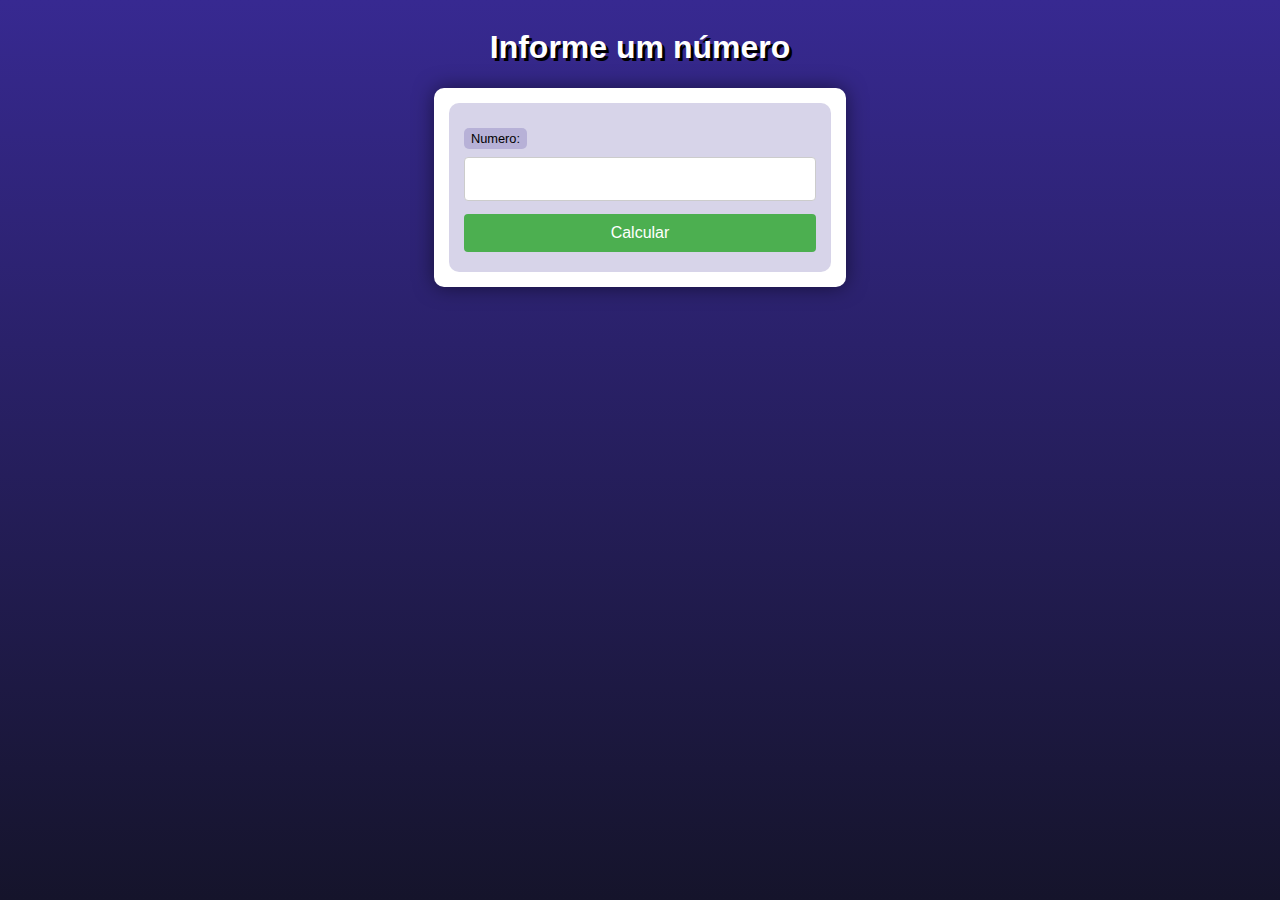
<file: DSF1/index.html>
<!DOCTYPE html>
<html lang="pt-br">
<head>
    <meta charset="UTF-8">
    <meta name="viewport" content="width=device-width, initial-scale=1.0">
    <link rel="stylesheet" href="style.css">
    
    <title>Resultado Númerico</title>
</head>
<body>
    <header>
        <h1>Informe um número</h1>
    </header>
    <section>
        <form action="num.php" method="get">

            <label for="number">Numero:</label>
            <input type="number" name="number" id="number">

            <input type="submit" value="Calcular">

        </form>
    </section>
</body>
</html>
</file>
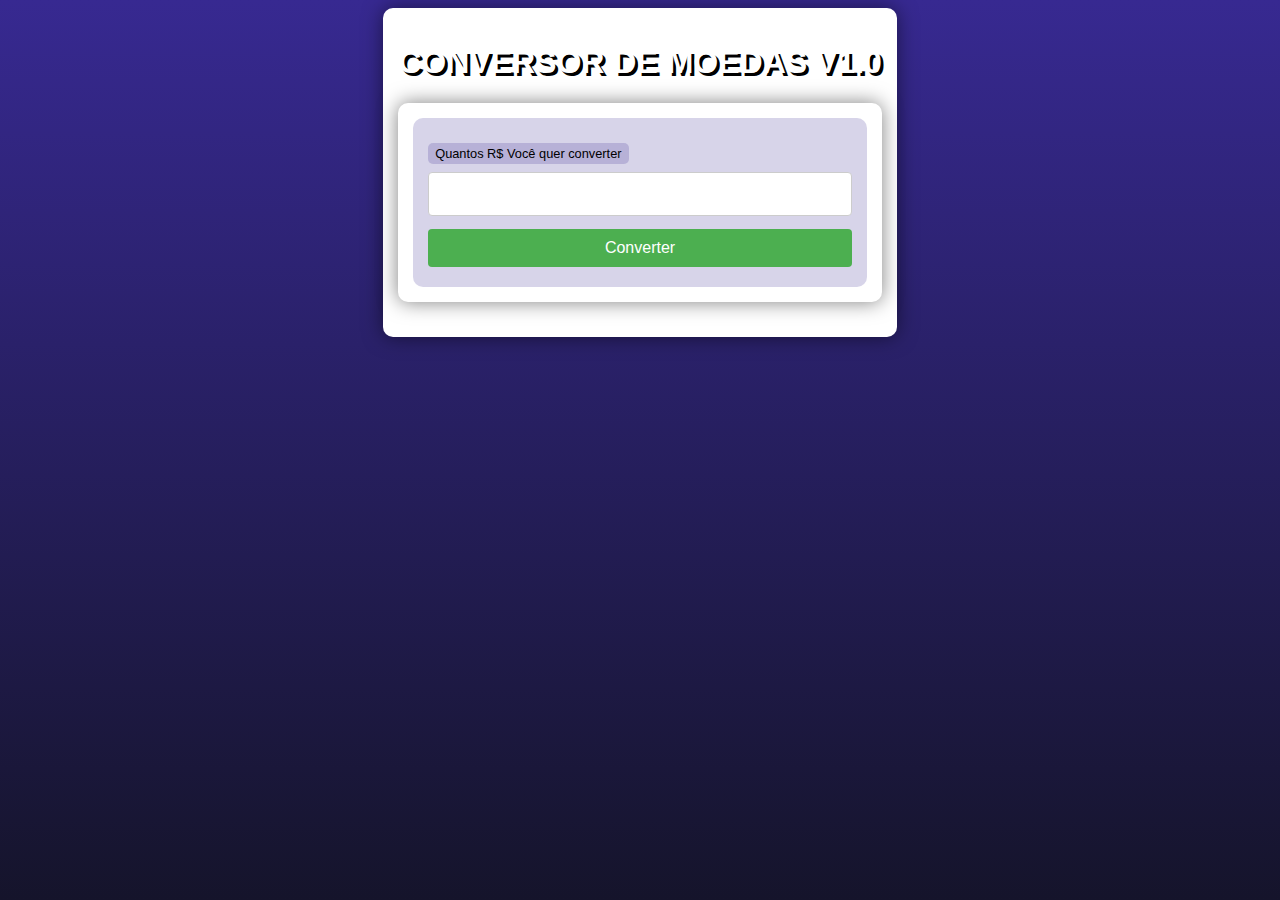
<file: DSF3/index.html>
<!DOCTYPE html>
<html lang="pt-br">
<head>
    <meta charset="UTF-8">
    <meta name="viewport" content="width=device-width, initial-scale=1.0">
    <title>Conversor de moedas </title>
    <link rel="stylesheet" href="style.css">
</head>
<body>
    <main>
        <header>
            <h1>CONVERSOR DE MOEDAS V1.0</h1>
        </header>
        <section>
            <form action="convert.php" method="get">
                <label for="reais">Quantos R$ Você quer converter</label>
                <input type="number" name="reais" id="reais">
                <input type="submit" value="Converter">
            </form>
        </section>
    </main>
</body>
</html>
</file>
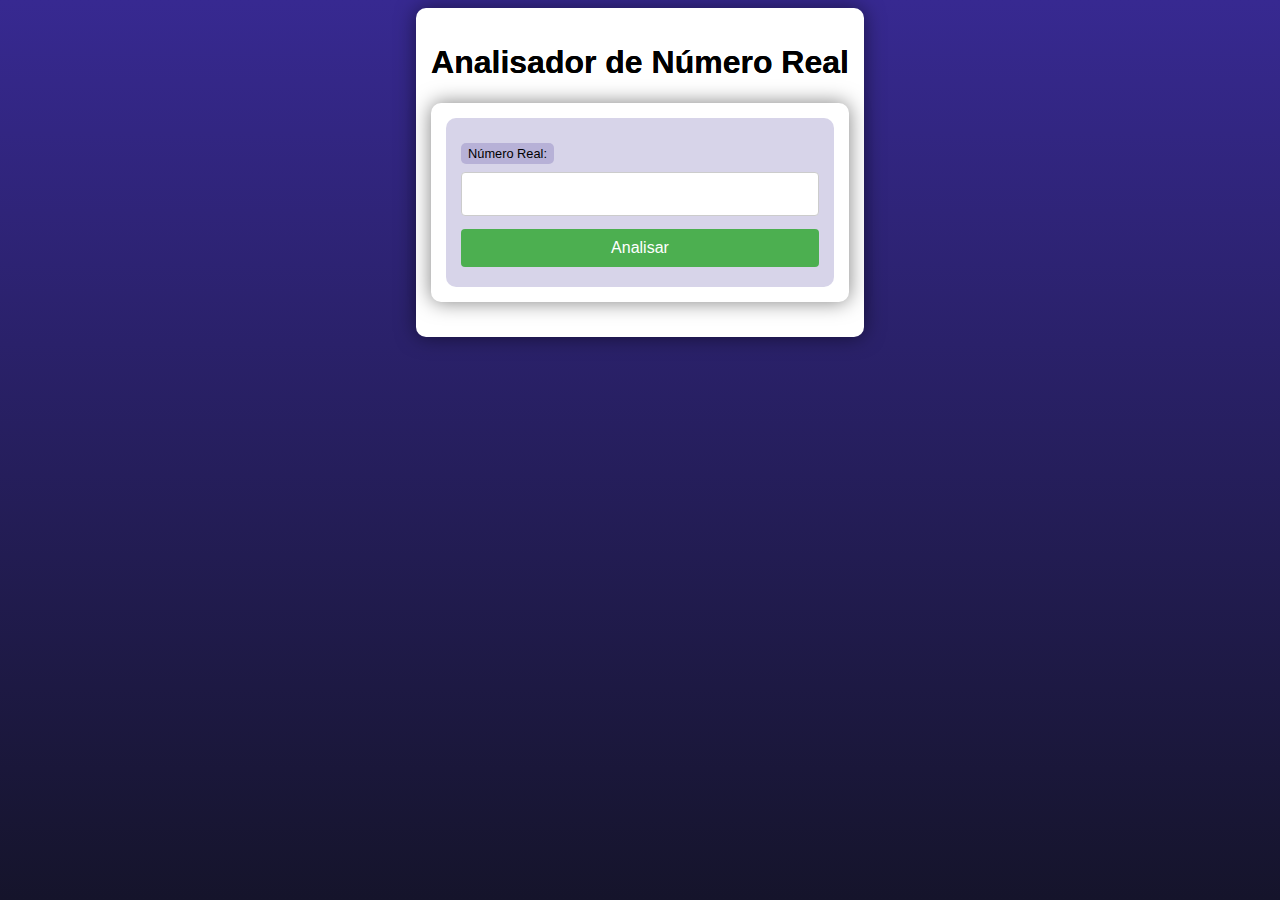
<file: DSF4/index.html>
<!DOCTYPE html>
<html lang="pt_BR">

<head>
    <meta charset="UTF-8">
    <meta name="viewport" content="width=device-width, initial-scale=1.0">
    <link rel="stylesheet" href="style.css">
    <title>DSF4</title>
    <style>
        header > h1 {
            color: black;
            text-shadow: 0px 0px 0px black;;
        }
    </style>
</head>

<body>
    <main>
        <header>
            <h1>Analisador de Número Real</h1>
        </header>
        <section>
            <form action="conver.php" method="get">

                <label for="din">Número Real:</label>
                <input type="number" name="din" id="din" step="0.02">

                <input type="submit" value="Analisar">
            </form>
        </section>
    </main>
</body>

</html>
</file>
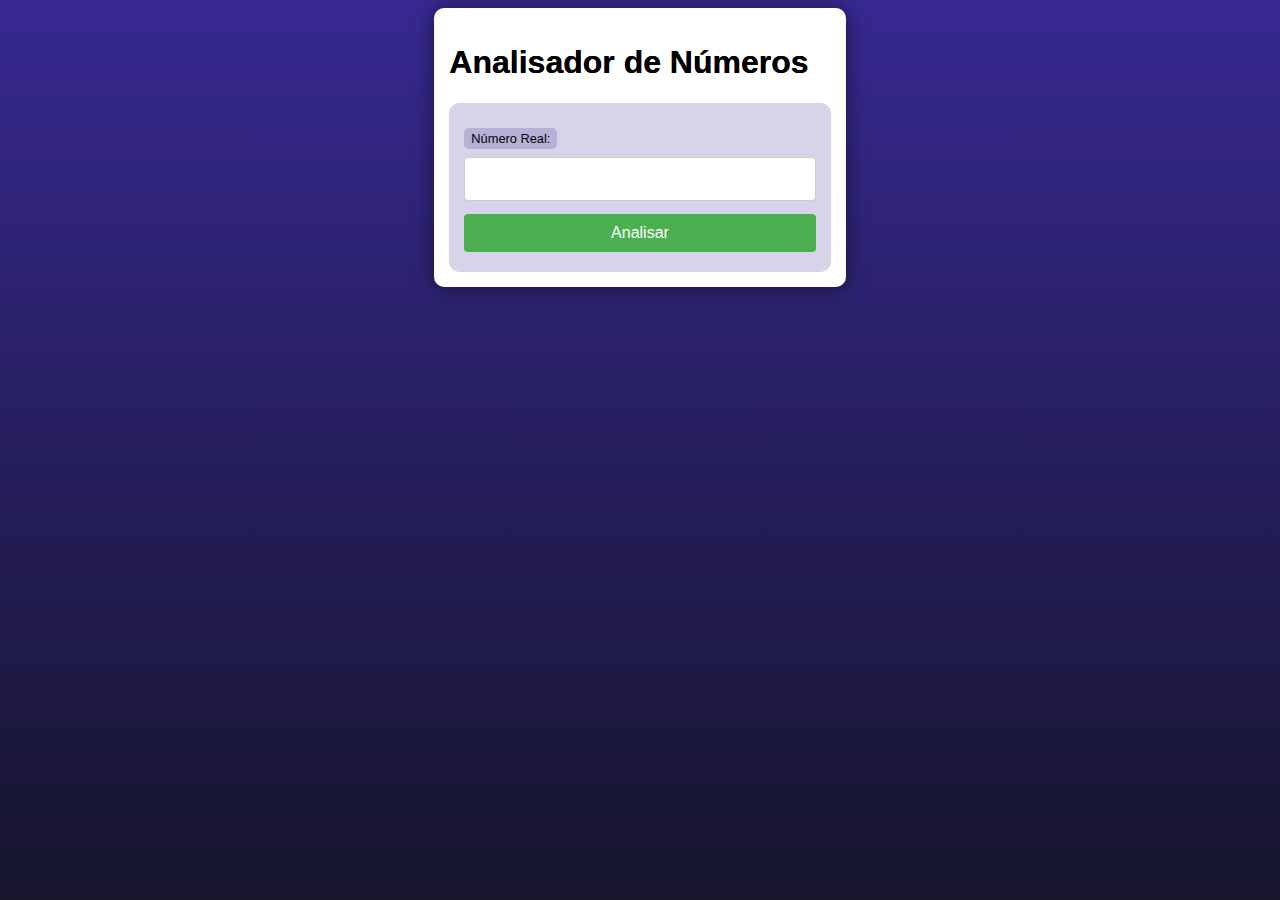
<file: DSF5/index.html>
<!DOCTYPE html>
<html lang="pt-br">
<head>
    <meta charset="UTF-8">
    <meta name="viewport" content="width=device-width, initial-scale=1.0">
   <link rel="stylesheet" href="style.css">
    <title>Analisador de NÚMERO</title>
    <style>
        header {
            color: gray;
        }
        header > h1 {
            color: rgb(0, 0, 0);
            text-shadow: 0px 0px 0px black;
        }
    </style>
</head>
<body>
    <main>
        <header>
            <h1>
                Analisador de Números
            </h1>
        </header>

        <form action="number.php" method="get">
            <label for="number">Número Real:</label>
            <input type="number" name="number" step="0.001" id="number">

            <input type="submit" value="Analisar">
        </form>
    
    </main>
</body>
</html>
</file>
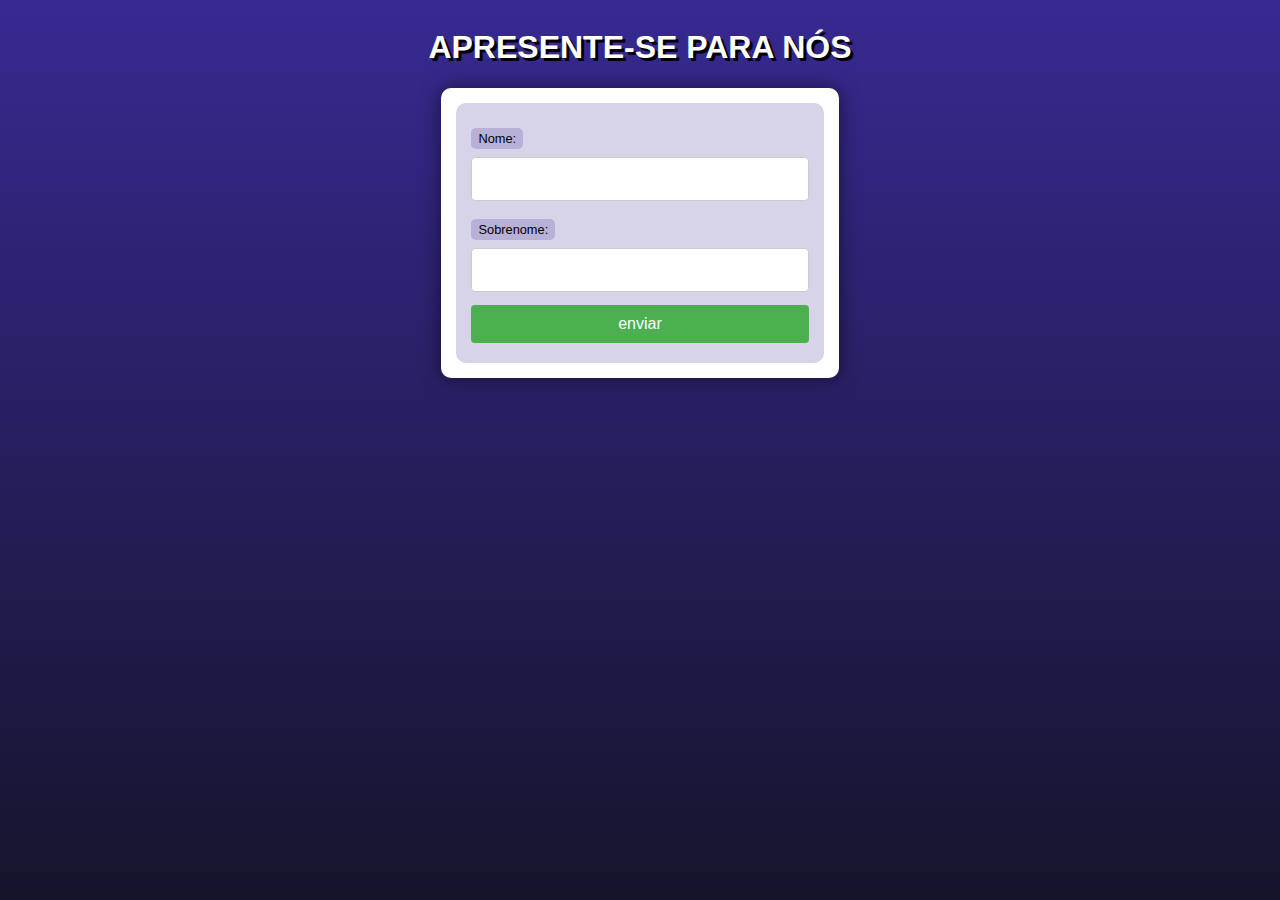
<file: EX004/index.html>
<!DOCTYPE html>
<html lang="pt-br">
<head>
    <meta charset="UTF-8">
    <meta name="viewport" content="width=device-width, initial-scale=1.0">
    <title>INTERAÇÃO COM FORMULARIOS</title>
    <link rel="stylesheet" href="style.css">
</head>
<body>
    <header>
        <h1>APRESENTE-SE PARA NÓS</h1>
    </header>

    <section>
        
        <form action="cad.php" method="get">
            <label for="nome">Nome:</label>
            <input type="text" name="nome" id="idnome">

            <label for="sobrenome">Sobrenome:</label>
            <input type="text" name="sobrenome" id="isobrenome">

            <input type="submit" value="enviar">
        </form>
    </section>


</body>
</html>
</file>
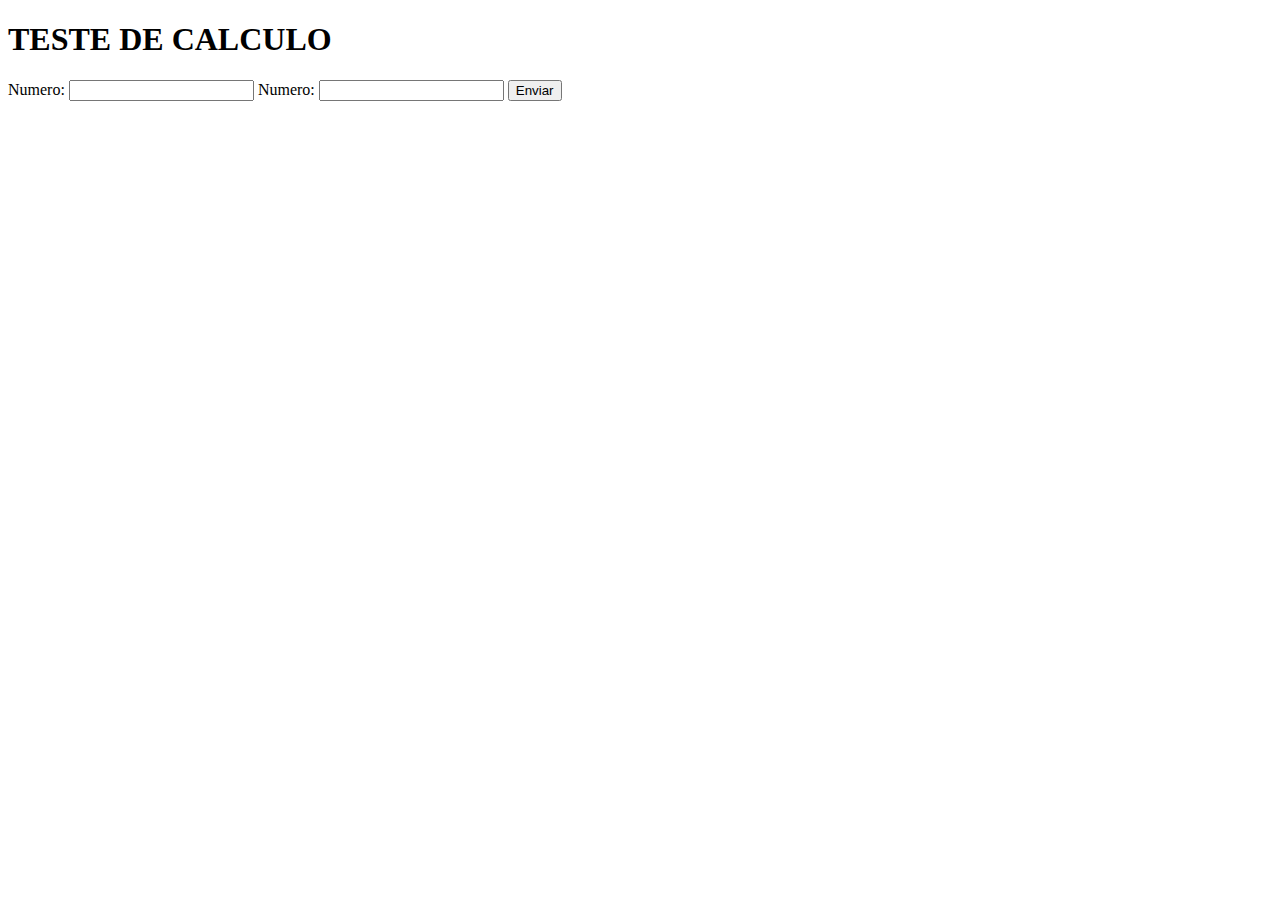
<file: teste/index.html>
<!DOCTYPE html>
<html lang="pt-br">
<head>
    <meta charset="UTF-8">
    <meta name="viewport" content="width=device-width, initial-scale=1.0">
    <title>teste de calculo </title>
</head>
<body>
    <h1>TESTE DE CALCULO</h1>
    <section>
        <form action="cad2.php" method="get">
            <label for="number">Numero:</label>
            <input type="number" name="number" id="number">

            

            <label for="numbertwo">Numero:</label>
            <input type="number" name="numbertwo" id="numbertwo">

            <input type="submit" value="Enviar">
        </form>
    </section>
</body>
</html>
</file>
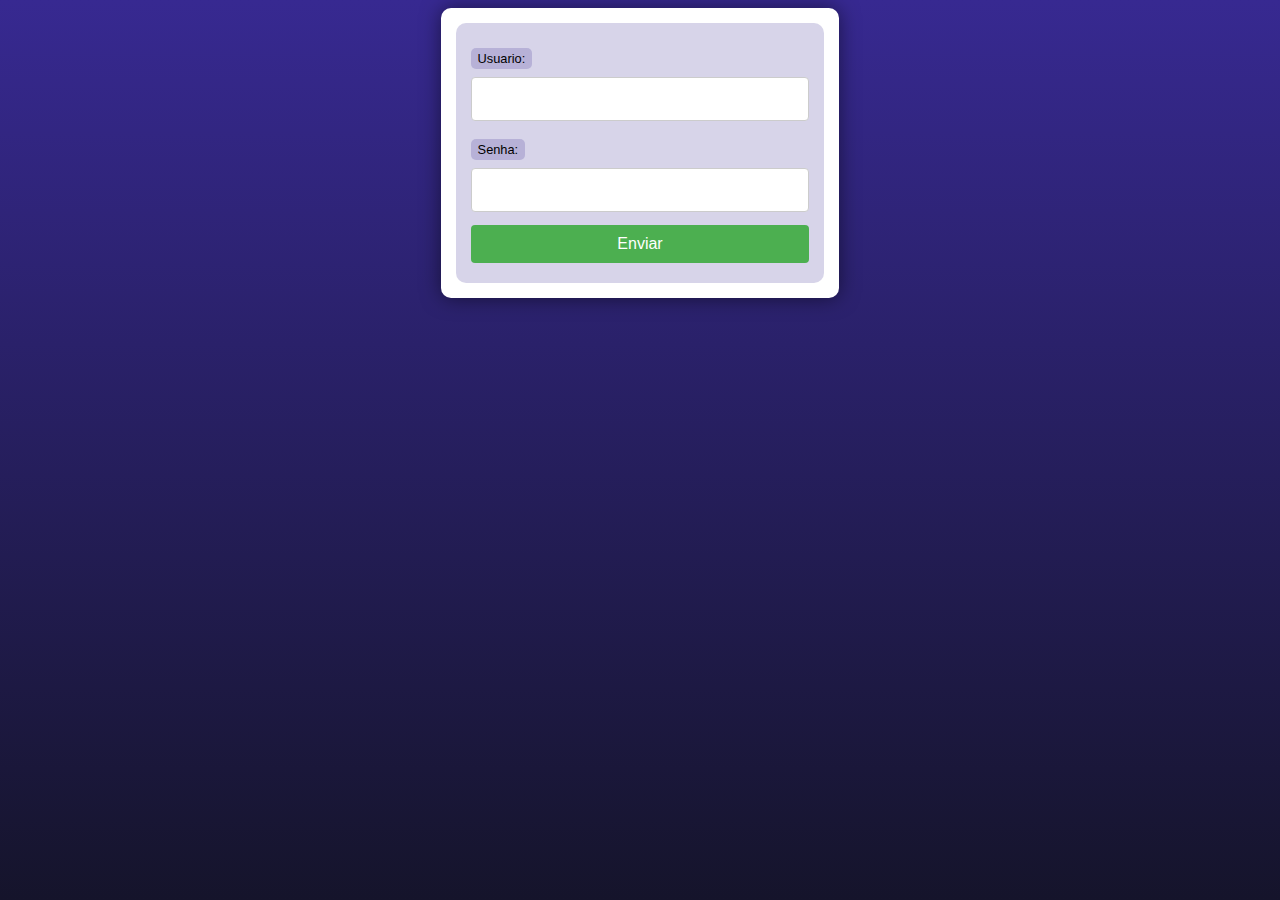
<file: EX005/form.html>
<!DOCTYPE html>
<html lang="pt-br">
<head>
    <meta charset="UTF-8">
    <meta name="viewport" content="width=
    , initial-scale=1.0">
    <link rel="stylesheet" href="style.css">
    <title>Exercicio PHP</title>
</head>
<body>
    <main>
        <form action="superglobais.php?tipo=Aluno&turno=Noite" method="post">

            <label for="usuario">Usuario:</label>
            <input type="text" name="usuario" id="usuario">

            <label for="sen">Senha:</label>
            <input type="password" name="sen" id="sen">

            <input type="submit" value="Enviar">
        </form>
    </main>
</body>
</html>
</file>
<file: DSF1/style.css>
@charset "UTF-8";

* {
    font-family: Verdana, Geneva, Tahoma, sans-serif;
    box-sizing: border-box;
}

/* ELEMENTOS DA INTERFACE */

body {
    background-color: #15142b;
    background-image: linear-gradient(180deg, #372991, #15142b);
    background-repeat: no-repeat;
    background-position: center center;
    background-size: cover;
    background-attachment: fixed;

    display: flex;
    flex-direction: column;
    flex-wrap: nowrap;
    justify-content: center;
    align-items: center;
}

header, main, section, article {
    max-width: 700px;
}

header > h1 {
    color: white;
    text-shadow: 3px 3px 0px black;
}

main, section, article {
    background-color: white;
    padding: 15px;
    margin-bottom: 20px;
    border-radius: 10px;
    box-shadow: 0px 0px 20px rgba(0, 0, 0, 0.502);
}

footer {
    display: block;
    width: 100vw;
    background-color: #291f6c;
    color: white;
    text-align: center;
    margin-top: auto;
    padding: 5px;
}

p {
    text-align: justify;
    line-height: 1.5em;
}

h2, h3, h4 {
    color: #372991;
    margin: 0 0 10px 0;
}

a {
    color: #15142b;
    background-color: rgba(55, 41, 145, 0.1);
    padding: 0 3px;
    font-weight: 600;
    text-decoration: none;
    border-bottom: .5px dotted #372991;
}

a:hover {
    color: #372991;
    border-bottom: 1px solid #372991;
}

/* TABELAS E LISTAS */

table {
    min-width: 400px;
    border-spacing: 0px;
    border: 0.5px solid #372991;
    margin: 10px auto;
}

table th {
    background-color: #372991;
    color: white;
    padding: 5px;
    text-align: left;
}

table td {
    padding: 5px;
}

table tr {
    background-color: rgba(55, 41, 145, 0.05);
}

table tr:nth-child(odd) {
    background-color: rgba(55, 41, 145, 0.3);
}

table.divisao {
    border: 1px solid white;
}

table.divisao td {
    background-color: white;
    padding: 20px;
    text-align: center;
    font-size: 2.5em;
}

table.divisao  tr:nth-child(1) td:nth-child(2) {
    border-bottom: 3px solid black;
    border-left: 3px solid black;
}

table.divisao tr:nth-child(2) td:nth-child(2) {
    border-left: 3px solid black;
}

table.divisao tr:nth-child(2) td:nth-child(1) {
    text-decoration: underline;
}

ul > li::marker {
    color: #372991;
}

/* ELEMENTOS DE FORMULÁRIO */

form {
    background-color: rgba(55, 41, 145, 0.2);
    padding: 15px;
    border-radius: 10px;
}

form label {
    display: block;
    width: fit-content;
    font-size: 0.8em;
    font-weight: 100;
    background-color: rgba(55, 41, 145, 0.2);
    padding: 3px 7px;
    margin-top: 10px;
    margin-bottom: 0px;
    border-radius: 5px;
}

input[type=text], [type=number], select, input[type=date], input[type=date], input[type=datetime], input[type=email], input[type=month], input[type=password], input[type=range], input[type=tel], input[type=time], input[type=week] {
    width: 100%;
    padding: 12px 20px;
    font-size: 1em;
    margin: 8px 0;
    display: inline-block;
    border: 1px solid #ccc;
    border-radius: 4px;
    box-sizing: border-box;
}
  
input[type=submit] {
    width: 100%;
    background-color: #4CAF50;
    font-size: 1em;
    color: white;
    padding: 10px 20px;
    margin: 5px 0;
    border: none;
    border-radius: 4px;
    cursor: pointer;
}
  
input[type=submit]:hover {
    background-color: #45a049;
}

input[type=reset] {
    width: 100%;
    background-color: #eb9903;
    font-size: 1em;
    color: white;
    padding: 10px 20px;
    margin: 5px 0;
    border: none;
    border-radius: 4px;
    cursor: pointer;
}

input[type=reset]:hover {
    background-color: #c27013;
}

input[type=button], button {
    width: 100%;
    background-color: #372991;
    font-size: 1em;
    color: white;
    padding: 10px 20px;
    margin: 5px 0;
    border: none;
    border-radius: 4px;
    cursor: pointer;
}

input[type=button]:hover, button:hover {
    background-color: #291f6c;
}

fieldset {
    border: 0.5px dotted #372991;
}

fieldset > legend {
    font-size: 0.8em;
    font-weight: 100;
    background-color: rgba(55, 41, 145, 0.2);
    padding: 3px 7px;
    border-radius: 5px;
}

input[type=radio] + label, input[type=checkbox] + label {
    display: inline-block;
    font-size: 1em;
    background-color: rgba(0, 0, 0, 0);
}
</file>
<file: DSF3/style.css>
@charset "UTF-8";

* {
    font-family: Verdana, Geneva, Tahoma, sans-serif;
    box-sizing: border-box;
}

/* ELEMENTOS DA INTERFACE */

body {
    background-color: #15142b;
    background-image: linear-gradient(180deg, #372991, #15142b);
    background-repeat: no-repeat;
    background-position: center center;
    background-size: cover;
    background-attachment: fixed;

    display: flex;
    flex-direction: column;
    flex-wrap: nowrap;
    justify-content: center;
    align-items: center;
}

header, main, section, article {
    max-width: 700px;
}

header > h1 {
    color: white;
    text-shadow: 3px 3px 0px black;
}

main, section, article {
    background-color: white;
    padding: 15px;
    margin-bottom: 20px;
    border-radius: 10px;
    box-shadow: 0px 0px 20px rgba(0, 0, 0, 0.502);
}

footer {
    display: block;
    width: 100vw;
    background-color: #291f6c;
    color: white;
    text-align: center;
    margin-top: auto;
    padding: 5px;
}

p {
    text-align: justify;
    line-height: 1.5em;
}

h2, h3, h4 {
    color: #372991;
    margin: 0 0 10px 0;
}

a {
    color: #15142b;
    background-color: rgba(55, 41, 145, 0.1);
    padding: 0 3px;
    font-weight: 600;
    text-decoration: none;
    border-bottom: .5px dotted #372991;
}

a:hover {
    color: #372991;
    border-bottom: 1px solid #372991;
}

/* TABELAS E LISTAS */

table {
    min-width: 400px;
    border-spacing: 0px;
    border: 0.5px solid #372991;
    margin: 10px auto;
}

table th {
    background-color: #372991;
    color: white;
    padding: 5px;
    text-align: left;
}

table td {
    padding: 5px;
}

table tr {
    background-color: rgba(55, 41, 145, 0.05);
}

table tr:nth-child(odd) {
    background-color: rgba(55, 41, 145, 0.3);
}

table.divisao {
    border: 1px solid white;
}

table.divisao td {
    background-color: white;
    padding: 20px;
    text-align: center;
    font-size: 2.5em;
}

table.divisao  tr:nth-child(1) td:nth-child(2) {
    border-bottom: 3px solid black;
    border-left: 3px solid black;
}

table.divisao tr:nth-child(2) td:nth-child(2) {
    border-left: 3px solid black;
}

table.divisao tr:nth-child(2) td:nth-child(1) {
    text-decoration: underline;
}

ul > li::marker {
    color: #372991;
}

/* ELEMENTOS DE FORMULÁRIO */

form {
    background-color: rgba(55, 41, 145, 0.2);
    padding: 15px;
    border-radius: 10px;
}

form label {
    display: block;
    width: fit-content;
    font-size: 0.8em;
    font-weight: 100;
    background-color: rgba(55, 41, 145, 0.2);
    padding: 3px 7px;
    margin-top: 10px;
    margin-bottom: 0px;
    border-radius: 5px;
}

input[type=text], [type=number], select, input[type=date], input[type=date], input[type=datetime], input[type=email], input[type=month], input[type=password], input[type=range], input[type=tel], input[type=time], input[type=week] {
    width: 100%;
    padding: 12px 20px;
    font-size: 1em;
    margin: 8px 0;
    display: inline-block;
    border: 1px solid #ccc;
    border-radius: 4px;
    box-sizing: border-box;
}
  
input[type=submit] {
    width: 100%;
    background-color: #4CAF50;
    font-size: 1em;
    color: white;
    padding: 10px 20px;
    margin: 5px 0;
    border: none;
    border-radius: 4px;
    cursor: pointer;
}
  
input[type=submit]:hover {
    background-color: #45a049;
}

input[type=reset] {
    width: 100%;
    background-color: #eb9903;
    font-size: 1em;
    color: white;
    padding: 10px 20px;
    margin: 5px 0;
    border: none;
    border-radius: 4px;
    cursor: pointer;
}

input[type=reset]:hover {
    background-color: #c27013;
}

input[type=button], button {
    width: 100%;
    background-color: #372991;
    font-size: 1em;
    color: white;
    padding: 10px 20px;
    margin: 5px 0;
    border: none;
    border-radius: 4px;
    cursor: pointer;
}

input[type=button]:hover, button:hover {
    background-color: #291f6c;
}

fieldset {
    border: 0.5px dotted #372991;
}

fieldset > legend {
    font-size: 0.8em;
    font-weight: 100;
    background-color: rgba(55, 41, 145, 0.2);
    padding: 3px 7px;
    border-radius: 5px;
}

input[type=radio] + label, input[type=checkbox] + label {
    display: inline-block;
    font-size: 1em;
    background-color: rgba(0, 0, 0, 0);
}
</file>
<file: DSF4/style.css>
@charset "UTF-8";

* {
    font-family: Verdana, Geneva, Tahoma, sans-serif;
    box-sizing: border-box;
}

/* ELEMENTOS DA INTERFACE */

body {
    background-color: #15142b;
    background-image: linear-gradient(180deg, #372991, #15142b);
    background-repeat: no-repeat;
    background-position: center center;
    background-size: cover;
    background-attachment: fixed;

    display: flex;
    flex-direction: column;
    flex-wrap: nowrap;
    justify-content: center;
    align-items: center;
}

header, main, section, article {
    max-width: 700px;
}

header > h1 {
    color: rgb(14, 13, 13);
    text-shadow: 3px 3px 0px black;
}

main, section, article {
    background-color: white;
    padding: 15px;
    margin-bottom: 20px;
    border-radius: 10px;
    box-shadow: 0px 0px 20px rgba(0, 0, 0, 0.502);
}

footer {
    display: block;
    width: 100vw;
    background-color: #291f6c;
    color: white;
    text-align: center;
    margin-top: auto;
    padding: 5px;
}

p {
    text-align: justify;
    line-height: 1.5em;
}

h2, h3, h4 {
    color: #372991;
    margin: 0 0 10px 0;
}

a {
    color: #15142b;
    background-color: rgba(55, 41, 145, 0.1);
    padding: 0 3px;
    font-weight: 600;
    text-decoration: none;
    border-bottom: .5px dotted #372991;
}

a:hover {
    color: #372991;
    border-bottom: 1px solid #372991;
}

/* TABELAS E LISTAS */

table {
    min-width: 400px;
    border-spacing: 0px;
    border: 0.5px solid #372991;
    margin: 10px auto;
}

table th {
    background-color: #372991;
    color: white;
    padding: 5px;
    text-align: left;
}

table td {
    padding: 5px;
}

table tr {
    background-color: rgba(55, 41, 145, 0.05);
}

table tr:nth-child(odd) {
    background-color: rgba(55, 41, 145, 0.3);
}

table.divisao {
    border: 1px solid white;
}

table.divisao td {
    background-color: white;
    padding: 20px;
    text-align: center;
    font-size: 2.5em;
}

table.divisao  tr:nth-child(1) td:nth-child(2) {
    border-bottom: 3px solid black;
    border-left: 3px solid black;
}

table.divisao tr:nth-child(2) td:nth-child(2) {
    border-left: 3px solid black;
}

table.divisao tr:nth-child(2) td:nth-child(1) {
    text-decoration: underline;
}

ul > li::marker {
    color: #372991;
}

/* ELEMENTOS DE FORMULÁRIO */

form {
    background-color: rgba(55, 41, 145, 0.2);
    padding: 15px;
    border-radius: 10px;
}

form label {
    display: block;
    width: fit-content;
    font-size: 0.8em;
    font-weight: 100;
    background-color: rgba(55, 41, 145, 0.2);
    padding: 3px 7px;
    margin-top: 10px;
    margin-bottom: 0px;
    border-radius: 5px;
}

input[type=text], [type=number], select, input[type=date], input[type=date], input[type=datetime], input[type=email], input[type=month], input[type=password], input[type=range], input[type=tel], input[type=time], input[type=week] {
    width: 100%;
    padding: 12px 20px;
    font-size: 1em;
    margin: 8px 0;
    display: inline-block;
    border: 1px solid #ccc;
    border-radius: 4px;
    box-sizing: border-box;
}
  
input[type=submit] {
    width: 100%;
    background-color: #4CAF50;
    font-size: 1em;
    color: white;
    padding: 10px 20px;
    margin: 5px 0;
    border: none;
    border-radius: 4px;
    cursor: pointer;
}
  
input[type=submit]:hover {
    background-color: #45a049;
}

input[type=reset] {
    width: 100%;
    background-color: #eb9903;
    font-size: 1em;
    color: white;
    padding: 10px 20px;
    margin: 5px 0;
    border: none;
    border-radius: 4px;
    cursor: pointer;
}

input[type=reset]:hover {
    background-color: #c27013;
}

input[type=button], button {
    width: 100%;
    background-color: #372991;
    font-size: 1em;
    color: white;
    padding: 10px 20px;
    margin: 5px 0;
    border: none;
    border-radius: 4px;
    cursor: pointer;
}

input[type=button]:hover, button:hover {
    background-color: #291f6c;
}

fieldset {
    border: 0.5px dotted #372991;
}

fieldset > legend {
    font-size: 0.8em;
    font-weight: 100;
    background-color: rgba(55, 41, 145, 0.2);
    padding: 3px 7px;
    border-radius: 5px;
}

input[type=radio] + label, input[type=checkbox] + label {
    display: inline-block;
    font-size: 1em;
    background-color: rgba(0, 0, 0, 0);
}
</file>
<file: DSF5/style.css>
@charset "UTF-8";

* {
    font-family: Verdana, Geneva, Tahoma, sans-serif;
    box-sizing: border-box;
}

/* ELEMENTOS DA INTERFACE */

body {
    background-color: #15142b;
    background-image: linear-gradient(180deg, #372991, #15142b);
    background-repeat: no-repeat;
    background-position: center center;
    background-size: cover;
    background-attachment: fixed;

    display: flex;
    flex-direction: column;
    flex-wrap: nowrap;
    justify-content: center;
    align-items: center;
}

header, main, section, article {
    max-width: 700px;
}

header > h1 {
    color: rgb(14, 13, 13);
    text-shadow: 3px 3px 0px black;
}

main, section, article {
    background-color: white;
    padding: 15px;
    margin-bottom: 20px;
    border-radius: 10px;
    box-shadow: 0px 0px 20px rgba(0, 0, 0, 0.502);
}

footer {
    display: block;
    width: 100vw;
    background-color: #291f6c;
    color: white;
    text-align: center;
    margin-top: auto;
    padding: 5px;
}

p {
    text-align: justify;
    line-height: 1.5em;
}

h2, h3, h4 {
    color: #372991;
    margin: 0 0 10px 0;
}

a {
    color: #15142b;
    background-color: rgba(55, 41, 145, 0.1);
    padding: 0 3px;
    font-weight: 600;
    text-decoration: none;
    border-bottom: .5px dotted #372991;
}

a:hover {
    color: #372991;
    border-bottom: 1px solid #372991;
}

/* TABELAS E LISTAS */

table {
    min-width: 400px;
    border-spacing: 0px;
    border: 0.5px solid #372991;
    margin: 10px auto;
}

table th {
    background-color: #372991;
    color: white;
    padding: 5px;
    text-align: left;
}

table td {
    padding: 5px;
}

table tr {
    background-color: rgba(55, 41, 145, 0.05);
}

table tr:nth-child(odd) {
    background-color: rgba(55, 41, 145, 0.3);
}

table.divisao {
    border: 1px solid white;
}

table.divisao td {
    background-color: white;
    padding: 20px;
    text-align: center;
    font-size: 2.5em;
}

table.divisao  tr:nth-child(1) td:nth-child(2) {
    border-bottom: 3px solid black;
    border-left: 3px solid black;
}

table.divisao tr:nth-child(2) td:nth-child(2) {
    border-left: 3px solid black;
}

table.divisao tr:nth-child(2) td:nth-child(1) {
    text-decoration: underline;
}

ul > li::marker {
    color: #372991;
}

/* ELEMENTOS DE FORMULÁRIO */

form {
    background-color: rgba(55, 41, 145, 0.2);
    padding: 15px;
    border-radius: 10px;
}

form label {
    display: block;
    width: fit-content;
    font-size: 0.8em;
    font-weight: 100;
    background-color: rgba(55, 41, 145, 0.2);
    padding: 3px 7px;
    margin-top: 10px;
    margin-bottom: 0px;
    border-radius: 5px;
}

input[type=text], [type=number], select, input[type=date], input[type=date], input[type=datetime], input[type=email], input[type=month], input[type=password], input[type=range], input[type=tel], input[type=time], input[type=week] {
    width: 100%;
    padding: 12px 20px;
    font-size: 1em;
    margin: 8px 0;
    display: inline-block;
    border: 1px solid #ccc;
    border-radius: 4px;
    box-sizing: border-box;
}
  
input[type=submit] {
    width: 100%;
    background-color: #4CAF50;
    font-size: 1em;
    color: white;
    padding: 10px 20px;
    margin: 5px 0;
    border: none;
    border-radius: 4px;
    cursor: pointer;
}
  
input[type=submit]:hover {
    background-color: #45a049;
}

input[type=reset] {
    width: 100%;
    background-color: #eb9903;
    font-size: 1em;
    color: white;
    padding: 10px 20px;
    margin: 5px 0;
    border: none;
    border-radius: 4px;
    cursor: pointer;
}

input[type=reset]:hover {
    background-color: #c27013;
}

input[type=button], button {
    width: 100%;
    background-color: #372991;
    font-size: 1em;
    color: white;
    padding: 10px 20px;
    margin: 5px 0;
    border: none;
    border-radius: 4px;
    cursor: pointer;
}

input[type=button]:hover, button:hover {
    background-color: #291f6c;
}

fieldset {
    border: 0.5px dotted #372991;
}

fieldset > legend {
    font-size: 0.8em;
    font-weight: 100;
    background-color: rgba(55, 41, 145, 0.2);
    padding: 3px 7px;
    border-radius: 5px;
}

input[type=radio] + label, input[type=checkbox] + label {
    display: inline-block;
    font-size: 1em;
    background-color: rgba(0, 0, 0, 0);
}
</file>
<file: EX004/style.css>
@charset "UTF-8";

* {
    font-family: Verdana, Geneva, Tahoma, sans-serif;
    box-sizing: border-box;
}

/* ELEMENTOS DA INTERFACE */

body {
    background-color: #15142b;
    background-image: linear-gradient(180deg, #372991, #15142b);
    background-repeat: no-repeat;
    background-position: center center;
    background-size: cover;
    background-attachment: fixed;

    display: flex;
    flex-direction: column;
    flex-wrap: nowrap;
    justify-content: center;
    align-items: center;
}

header, main, section, article {
    max-width: 700px;
}

header > h1 {
    color: white;
    text-shadow: 3px 3px 0px black;
}

main, section, article {
    background-color: white;
    padding: 15px;
    margin-bottom: 20px;
    border-radius: 10px;
    box-shadow: 0px 0px 20px rgba(0, 0, 0, 0.502);
}

footer {
    display: block;
    width: 100vw;
    background-color: #291f6c;
    color: white;
    text-align: center;
    margin-top: auto;
    padding: 5px;
}

p {
    text-align: justify;
    line-height: 1.5em;
}

h2, h3, h4 {
    color: #372991;
    margin: 0 0 10px 0;
}

a {
    color: #15142b;
    background-color: rgba(55, 41, 145, 0.1);
    padding: 0 3px;
    font-weight: 600;
    text-decoration: none;
    border-bottom: .5px dotted #372991;
}

a:hover {
    color: #372991;
    border-bottom: 1px solid #372991;
}

/* TABELAS E LISTAS */

table {
    min-width: 400px;
    border-spacing: 0px;
    border: 0.5px solid #372991;
    margin: 10px auto;
}

table th {
    background-color: #372991;
    color: white;
    padding: 5px;
    text-align: left;
}

table td {
    padding: 5px;
}

table tr {
    background-color: rgba(55, 41, 145, 0.05);
}

table tr:nth-child(odd) {
    background-color: rgba(55, 41, 145, 0.3);
}

table.divisao {
    border: 1px solid white;
}

table.divisao td {
    background-color: white;
    padding: 20px;
    text-align: center;
    font-size: 2.5em;
}

table.divisao  tr:nth-child(1) td:nth-child(2) {
    border-bottom: 3px solid black;
    border-left: 3px solid black;
}

table.divisao tr:nth-child(2) td:nth-child(2) {
    border-left: 3px solid black;
}

table.divisao tr:nth-child(2) td:nth-child(1) {
    text-decoration: underline;
}

ul > li::marker {
    color: #372991;
}

/* ELEMENTOS DE FORMULÁRIO */

form {
    background-color: rgba(55, 41, 145, 0.2);
    padding: 15px;
    border-radius: 10px;
}

form label {
    display: block;
    width: fit-content;
    font-size: 0.8em;
    font-weight: 100;
    background-color: rgba(55, 41, 145, 0.2);
    padding: 3px 7px;
    margin-top: 10px;
    margin-bottom: 0px;
    border-radius: 5px;
}

input[type=text], [type=number], select, input[type=date], input[type=date], input[type=datetime], input[type=email], input[type=month], input[type=password], input[type=range], input[type=tel], input[type=time], input[type=week] {
    width: 100%;
    padding: 12px 20px;
    font-size: 1em;
    margin: 8px 0;
    display: inline-block;
    border: 1px solid #ccc;
    border-radius: 4px;
    box-sizing: border-box;
}
  
input[type=submit] {
    width: 100%;
    background-color: #4CAF50;
    font-size: 1em;
    color: white;
    padding: 10px 20px;
    margin: 5px 0;
    border: none;
    border-radius: 4px;
    cursor: pointer;
}
  
input[type=submit]:hover {
    background-color: #45a049;
}

input[type=reset] {
    width: 100%;
    background-color: #eb9903;
    font-size: 1em;
    color: white;
    padding: 10px 20px;
    margin: 5px 0;
    border: none;
    border-radius: 4px;
    cursor: pointer;
}

input[type=reset]:hover {
    background-color: #c27013;
}

input[type=button], button {
    width: 100%;
    background-color: #372991;
    font-size: 1em;
    color: white;
    padding: 10px 20px;
    margin: 5px 0;
    border: none;
    border-radius: 4px;
    cursor: pointer;
}

input[type=button]:hover, button:hover {
    background-color: #291f6c;
}

fieldset {
    border: 0.5px dotted #372991;
}

fieldset > legend {
    font-size: 0.8em;
    font-weight: 100;
    background-color: rgba(55, 41, 145, 0.2);
    padding: 3px 7px;
    border-radius: 5px;
}

input[type=radio] + label, input[type=checkbox] + label {
    display: inline-block;
    font-size: 1em;
    background-color: rgba(0, 0, 0, 0);
}
</file>
<file: EX005/style.css>
@charset "UTF-8";

* {
    font-family: Verdana, Geneva, Tahoma, sans-serif;
    box-sizing: border-box;
}

/* ELEMENTOS DA INTERFACE */

body {
    background-color: #15142b;
    background-image: linear-gradient(180deg, #372991, #15142b);
    background-repeat: no-repeat;
    background-position: center center;
    background-size: cover;
    background-attachment: fixed;

    display: flex;
    flex-direction: column;
    flex-wrap: nowrap;
    justify-content: center;
    align-items: center;
}

header, main, section, article {
    max-width: 700px;
}

header > h1 {
    color: white;
    text-shadow: 3px 3px 0px black;
}

main, section, article {
    background-color: white;
    padding: 15px;
    margin-bottom: 20px;
    border-radius: 10px;
    box-shadow: 0px 0px 20px rgba(0, 0, 0, 0.502);
}

footer {
    display: block;
    width: 100vw;
    background-color: #291f6c;
    color: white;
    text-align: center;
    margin-top: auto;
    padding: 5px;
}

p {
    text-align: justify;
    line-height: 1.5em;
}

h2, h3, h4 {
    color: #372991;
    margin: 0 0 10px 0;
}

a {
    color: #15142b;
    background-color: rgba(55, 41, 145, 0.1);
    padding: 0 3px;
    font-weight: 600;
    text-decoration: none;
    border-bottom: .5px dotted #372991;
}

a:hover {
    color: #372991;
    border-bottom: 1px solid #372991;
}

/* TABELAS E LISTAS */

table {
    min-width: 400px;
    border-spacing: 0px;
    border: 0.5px solid #372991;
    margin: 10px auto;
}

table th {
    background-color: #372991;
    color: white;
    padding: 5px;
    text-align: left;
}

table td {
    padding: 5px;
}

table tr {
    background-color: rgba(55, 41, 145, 0.05);
}

table tr:nth-child(odd) {
    background-color: rgba(55, 41, 145, 0.3);
}

table.divisao {
    border: 1px solid white;
}

table.divisao td {
    background-color: white;
    padding: 20px;
    text-align: center;
    font-size: 2.5em;
}

table.divisao  tr:nth-child(1) td:nth-child(2) {
    border-bottom: 3px solid black;
    border-left: 3px solid black;
}

table.divisao tr:nth-child(2) td:nth-child(2) {
    border-left: 3px solid black;
}

table.divisao tr:nth-child(2) td:nth-child(1) {
    text-decoration: underline;
}

ul > li::marker {
    color: #372991;
}

/* ELEMENTOS DE FORMULÁRIO */

form {
    background-color: rgba(55, 41, 145, 0.2);
    padding: 15px;
    border-radius: 10px;
}

form label {
    display: block;
    width: fit-content;
    font-size: 0.8em;
    font-weight: 100;
    background-color: rgba(55, 41, 145, 0.2);
    padding: 3px 7px;
    margin-top: 10px;
    margin-bottom: 0px;
    border-radius: 5px;
}

input[type=text], [type=number], select, input[type=date], input[type=date], input[type=datetime], input[type=email], input[type=month], input[type=password], input[type=range], input[type=tel], input[type=time], input[type=week] {
    width: 100%;
    padding: 12px 20px;
    font-size: 1em;
    margin: 8px 0;
    display: inline-block;
    border: 1px solid #ccc;
    border-radius: 4px;
    box-sizing: border-box;
}
  
input[type=submit] {
    width: 100%;
    background-color: #4CAF50;
    font-size: 1em;
    color: white;
    padding: 10px 20px;
    margin: 5px 0;
    border: none;
    border-radius: 4px;
    cursor: pointer;
}
  
input[type=submit]:hover {
    background-color: #45a049;
}

input[type=reset] {
    width: 100%;
    background-color: #eb9903;
    font-size: 1em;
    color: white;
    padding: 10px 20px;
    margin: 5px 0;
    border: none;
    border-radius: 4px;
    cursor: pointer;
}

input[type=reset]:hover {
    background-color: #c27013;
}

input[type=button], button {
    width: 100%;
    background-color: #372991;
    font-size: 1em;
    color: white;
    padding: 10px 20px;
    margin: 5px 0;
    border: none;
    border-radius: 4px;
    cursor: pointer;
}

input[type=button]:hover, button:hover {
    background-color: #291f6c;
}

fieldset {
    border: 0.5px dotted #372991;
}

fieldset > legend {
    font-size: 0.8em;
    font-weight: 100;
    background-color: rgba(55, 41, 145, 0.2);
    padding: 3px 7px;
    border-radius: 5px;
}

input[type=radio] + label, input[type=checkbox] + label {
    display: inline-block;
    font-size: 1em;
    background-color: rgba(0, 0, 0, 0);
}
</file>
